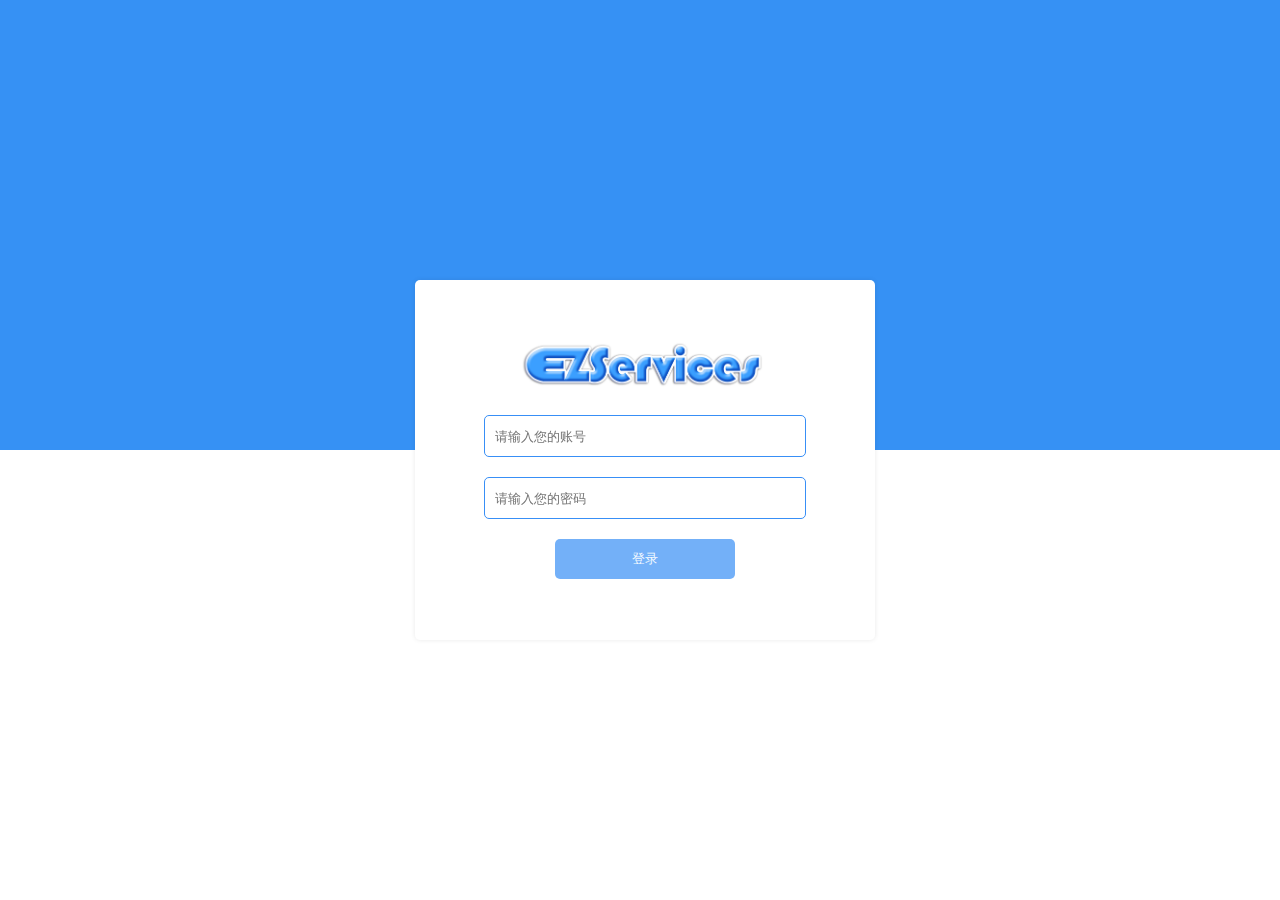
<file: admin/login.html>
<!DOCTYPE html>
<html lang="en">

	<head>
		<meta charset="UTF-8">
		<title>登录页</title>
		<style type="text/css">
			* {
				margin: 0;
				padding: 0
			}
			
			button::-moz-focus-inner {
				border: 0;
				padding: 0;
				margin: 0;
			}
			
			a {
				list-style: none
			}
			
			ul,
			ol li {
				list-style: none;
			}
			
			.loginBox {
				width: 340px;
				height: 240px;
				background: #ffffff;
				box-shadow: 0 0 5px rgba(0, 0, 0, .09);
				position: fixed;
				top: 50%;
				left: 50%;
				margin-top: -170px;
				margin-left: -225px;
				padding: 60px;
				overflow: hidden;
				border-radius: 5px;
			}
			
			.loginBox p {
				margin-bottom: 20px;
				text-align: center;
			}
			
			.loginBox h3 {
				margin-bottom: 20px;
				font-size: 20px;
				color: #00b38a;
				text-align: center;
			}
			
			.loginBox h3 img {
				width: 260px;
				height: 50px;
			}
			
			input[type] {
				width: 300px;
				height: 40px;
				color: #333;
				border-radius: 5px;
				padding-left: 10px;
				padding-right: 10px;
				;
				outline: 0;
				border: 1px solid rgb(56, 143, 246);
			}
			
			input[type]:focus {
				color: #00b38a;
			}
			
			.loginBox button {
				border: none;
				width: 180px;
				height: 40px;
				border-radius: 2px;
				background: rgb(56, 143, 246);
				color: aliceblue;
				text-align: center;
				opacity: 0.7;
				border-radius: 5px;
			}
			
			.loginBox button:hover {
				animation: all 0.3 ease;
				opacity: 1;
				cursor: pointer;
				color: rgb(56, 143, 246);
				color: #fff;
			}
			
			#register {
				cursor: pointer;
			}
			
			.bg {
				background: rgb(54, 145, 244);
				height: 50%;
				width: 100%;
				position: absolute;
				z-index: -1
			}
		</style>

	</head>

	<body>
		<!-- ＝＝＝＝登录的内容＝＝＝＝＝＝＝ -->

		<div class="bg"></div>
		<div class="loginBox" id="app">
			<form action="LoginServlet" method="post">
				
				<h3><img src="img/EZServices.jpg"></h3>
				<p>
					<input type="text" name="username" placeholder="请输入您的账号" v-model="loginModel.username">
				</p>
				<p>
					<input type="password" name="password" placeholder="请输入您的密码" v-model="loginModel.password">
				</p>
				<p></p>
				<p><button type="" @click="login">登录</button></p>

			</form>
		</div>
		<!-- ＝＝＝＝登录的内容end＝＝＝＝＝＝＝ -->

		</form>
    <script src="js/vue.min.js"></script>
    
	</body>

</html>
</file>
